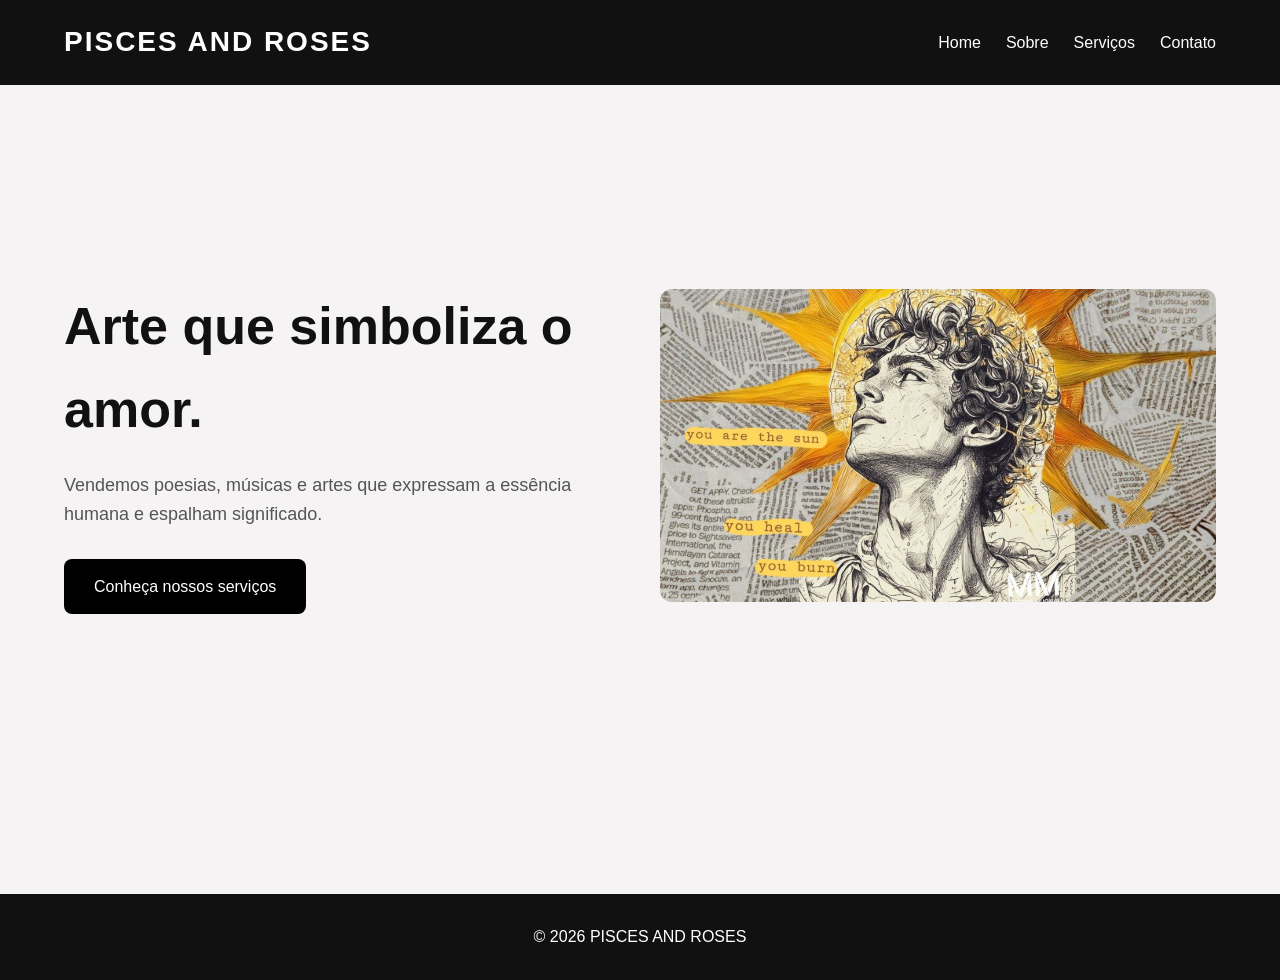
<file: website/index.html>
<!DOCTYPE html>
<html lang="pt-BR">
<head>
<meta charset="UTF-8">
<meta name="viewport" content="width=device-width, initial-scale=1.0">
<title>PISCES AND ROSES</title>
<link rel="stylesheet" href="css/style.css">
</head>

<body>

<header>
    <div class="container">
        <nav>
            <h1>PISCES AND ROSES</h1>
            <ul>
                <li><a href="index.html">Home</a></li>
                <li><a href="sobre.html">Sobre</a></li>
                <li><a href="servicos.html">Serviços</a></li>
                <li><a href="contato.html">Contato</a></li>
            </ul>
        </nav>
    </div>
</header>

<section class="hero">
    <div class="container hero">
        <div class="hero-text">
            <h2>Arte que simboliza o amor.</h2>
            <p>Vendemos poesias, músicas e artes que expressam a essência humana e espalham significado.</p>
            <a href="servicos.html">Conheça nossos serviços</a>
        </div>
        <div class="hero-image">
            <img src="images/apr.jpg" alt="Arte e Amor">
        </div>
    </div>
</section>

<footer>
    <p>© 2026 PISCES AND ROSES</p>
</footer>

<main>
    

</body>
</html>
</file>
<file: website/css/style.css>
/* Reset */
* {
    margin: 0;
    padding: 0;
    box-sizing: border-box;
}

body {
    font-family: 'Segoe UI', Arial, sans-serif;
    background-color: #f5f3f3;
    color: #111;
    line-height: 1.6;
}

/* Navbar */
header {
    background-color: #111;
    color: #fff;
    padding: 20px 0;
}

.container {
    width: 90%;
    max-width: 1200px;
    margin: auto;
}

nav {
    display: flex;
    justify-content: space-between;
    align-items: center;
}

nav h1 {
    font-size: 28px;
    letter-spacing: 2px;
}

nav ul {
    list-style: none;
    display: flex;
    gap: 25px;
}

nav ul li a {
    text-decoration: none;
    color: white;
    font-weight: 500;
    transition: 0.3s;
}

nav ul li a:hover {
    opacity: 0.7;
}

/* Hero Section */
.hero {
    padding: 100px 0;
    display: flex;
    align-items: center;
    justify-content: space-between;
    gap: 40px;
}

.hero-text {
    flex: 1;
}

.hero-text h2 {
    font-size: 52px;
    margin-bottom: 20px;
}

.hero-text p {
    font-size: 18px;
    margin-bottom: 30px;
    color: #555;
}

.hero-text a {
    display: inline-block;
    padding: 15px 30px;
    background-color: #000;
    color: white;
    text-decoration: none;
    border-radius: 8px;
    transition: 0.3s;
}

.hero-text a:hover {
    background-color: #333;
}

.hero-image {
    flex: 1;
}

.hero-image img {
    width: 100%;
    border-radius: 12px;
}

/* Footer */
footer {
    background-color: #111;
    color: white;
    text-align: center;
    padding: 30px 0;
    margin-top: 80px;
}

/* Responsivo */
@media (max-width: 900px) {
    .hero {
        flex-direction: column;
        text-align: center;
    }

    nav {
        flex-direction: column;
        gap: 15px;
    }
}
</file>
